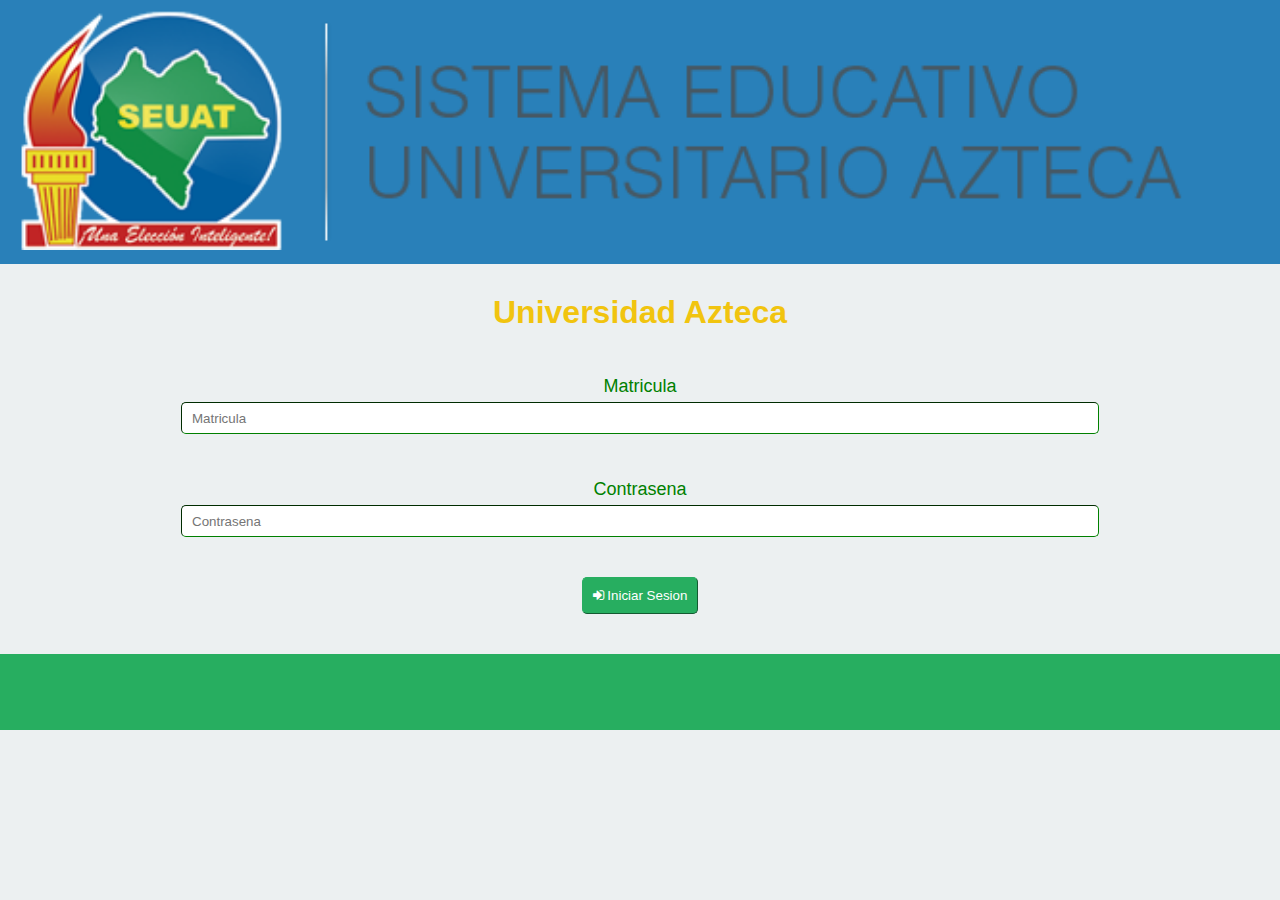
<file: index.html>
<!DOCTYPE html>
<html>
  <head>
    <meta charset="utf-8">
    <meta name="viewport" content="width=device-width, user-scalable=no, initial-scale=1.0, maximun-scale=1.0, minimun-scale=1.0">
    <link rel="stylesheet" href="css/style.css">
    <link rel="stylesheet" href="lib/font-awesome/css/font-awesome.css">
    <title>Pantallas Moviles</title>
  </head>
  <body>
    <div class="login-head">
      <img src="img/logo.png">
    </div>
    <div class="login-body">
      <form class="" action="" method="POST">
        <h1>Universidad Azteca</h1>
        <label for="name">Matricula</label>
        <input type="text" placeholder="Matricula" required/>
        <label for="Password">Contrasena</label>
        <input type="password" placeholder="Contrasena" required/>
        <button class="btn" type="submit" name="button"><i class="fa fa-sign-in" aria-hidden="true"></i> <a href="www/registro.html">Iniciar Sesion</a></button>
      </form>
    </div>
    <div class="login-footer">
    </div>
  </body>
</html>
</file>
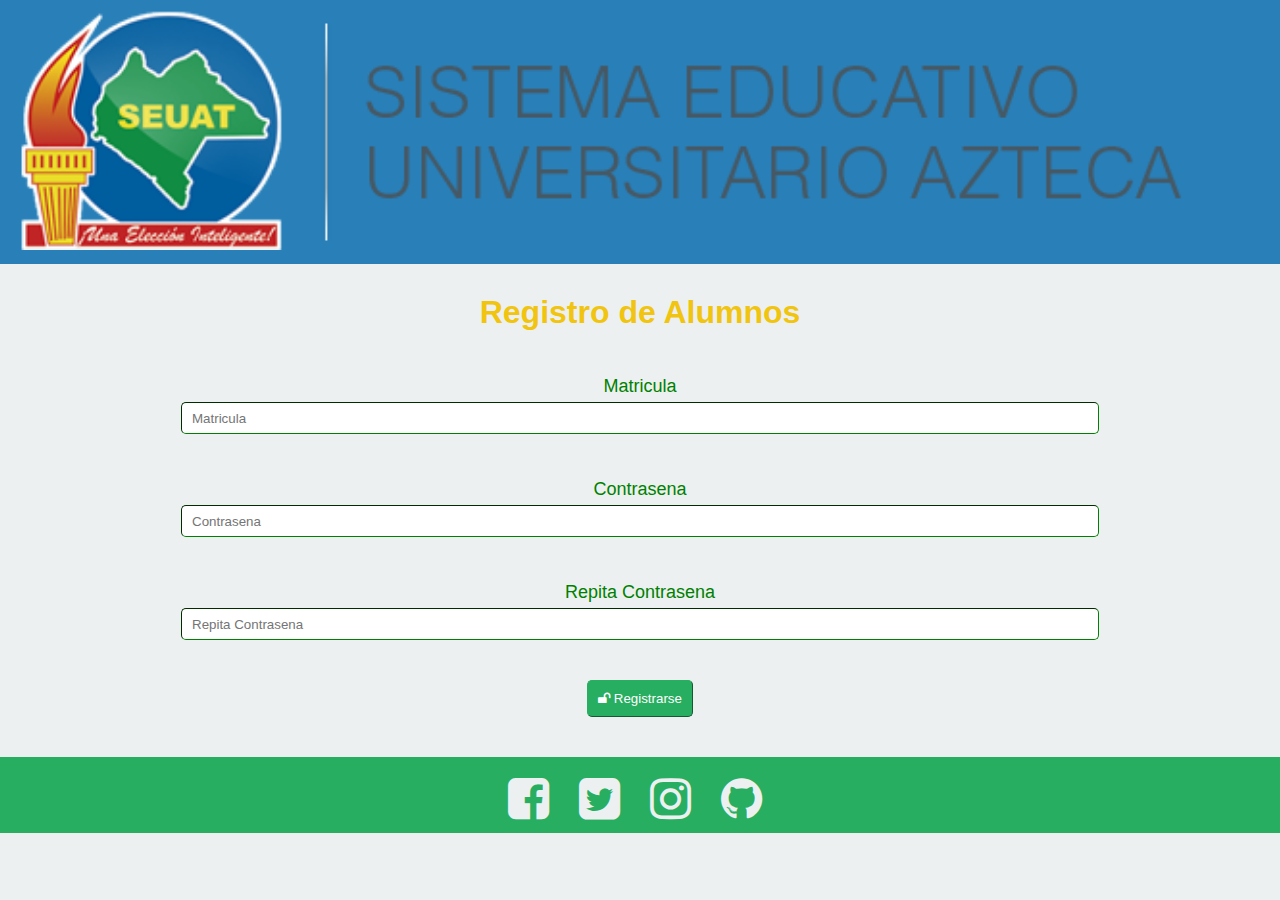
<file: www/registro.html>
<!DOCTYPE html>
<html>
  <head>
    <meta charset="utf-8">
    <meta name="viewport" content="width=device-width, user-scalable=no, initial-scale=1.0, maximun-scale=1.0, minimun-scale=1.0">
    <link rel="stylesheet" href="../css/style.css">
    <link rel="stylesheet" href="../lib/font-awesome/css/font-awesome.css">
    <title>Pantallas Moviles</title>
  </head>
  <body>
    <div class="login-head">
      <img src="../img/logo.png">
    </div>
    <div class="login-body">
      <form class="" action="" method="POST">
        <h1>Registro de Alumnos</h1>
        <label for="name">Matricula</label>
        <input type="text" placeholder="Matricula" required/>
        <label for="Password">Contrasena</label>
        <input type="password" placeholder="Contrasena" required/>
        <label for="Password">Repita Contrasena</label>
        <input type="password" placeholder="Repita Contrasena" required/>
        <button class="btn" type="submit" name="button"><i class="fa fa-unlock" aria-hidden="true"></i> Registrarse</button>
      </form>
    </div>
    <div class="login-footer">
      <ul>
        <li><i class="fa fa-facebook-square fa-3x" aria-hidden="true"></i></li>
        <li><i class="fa fa-twitter-square fa-3x" aria-hidden="true"></i></li>
        <li><i class="fa fa-instagram fa-3x" aria-hidden="true"></i></li>
        <li><i class="fa fa-github fa-3x" aria-hidden="true"></i></li>
      </ul>
    </div>
  </body>
</html>
</file>
<file: css/style.css>
*{
  margin: 0px;
  padding: 0px;
}

body{
  background-color: #ecf0f1;
}

img{
  width: 93%;
  height: 100%;
  margin: 10px 10px 10px 10px;
}

.login-head{
  width: 100%;
  height: auto;
  background-color: #2980b9;
}

.login-body{
  width: 100%;
  height: auto;
  background-color: #ecf0f1;
}

form{
  display: flex;
  flex-direction: column;
  justify-content: center;
  align-items: center;
}

h1{
  font-family: Arial;
  margin: 30px 10px 40px 10px;
  color: #f1c40f;
}

label{
  font-family: Arial, sans-serif;
  font-size: 18px;
  color: green;
  margin: 5px;
}

input{
  width: 70%;
  height: 10px;
  margin-bottom: 40px;
  padding: 10px;
  border-radius: 5px;
  border-width: 1px;
  border-color: green;
}

a{
  text-decoration: none;
  color: #ffffff;
}

.btn{
  background-color: #27ae60;
  border-radius: 5px;
  border-color: #27ae60;
  border-width: 1px;
  padding: 10px 10px 10px 10px;
  color: #ffffff;
  margin-bottom: 40px;
}

.btn:hover{
  background-color: #2ecc71;
}

.login-footer{
  width: 100%;
  height: 76px;
  background-color: #27ae60;

}

ul{
  display: flex;
  justify-content: center;
  flex-direction: row;
}

ul li {
  padding: 10px 10px 10px 10px;
  list-style: none;
  margin-top: 8px;
  margin-right: 10px;
  color: #ecf0f1;
}
</file>
